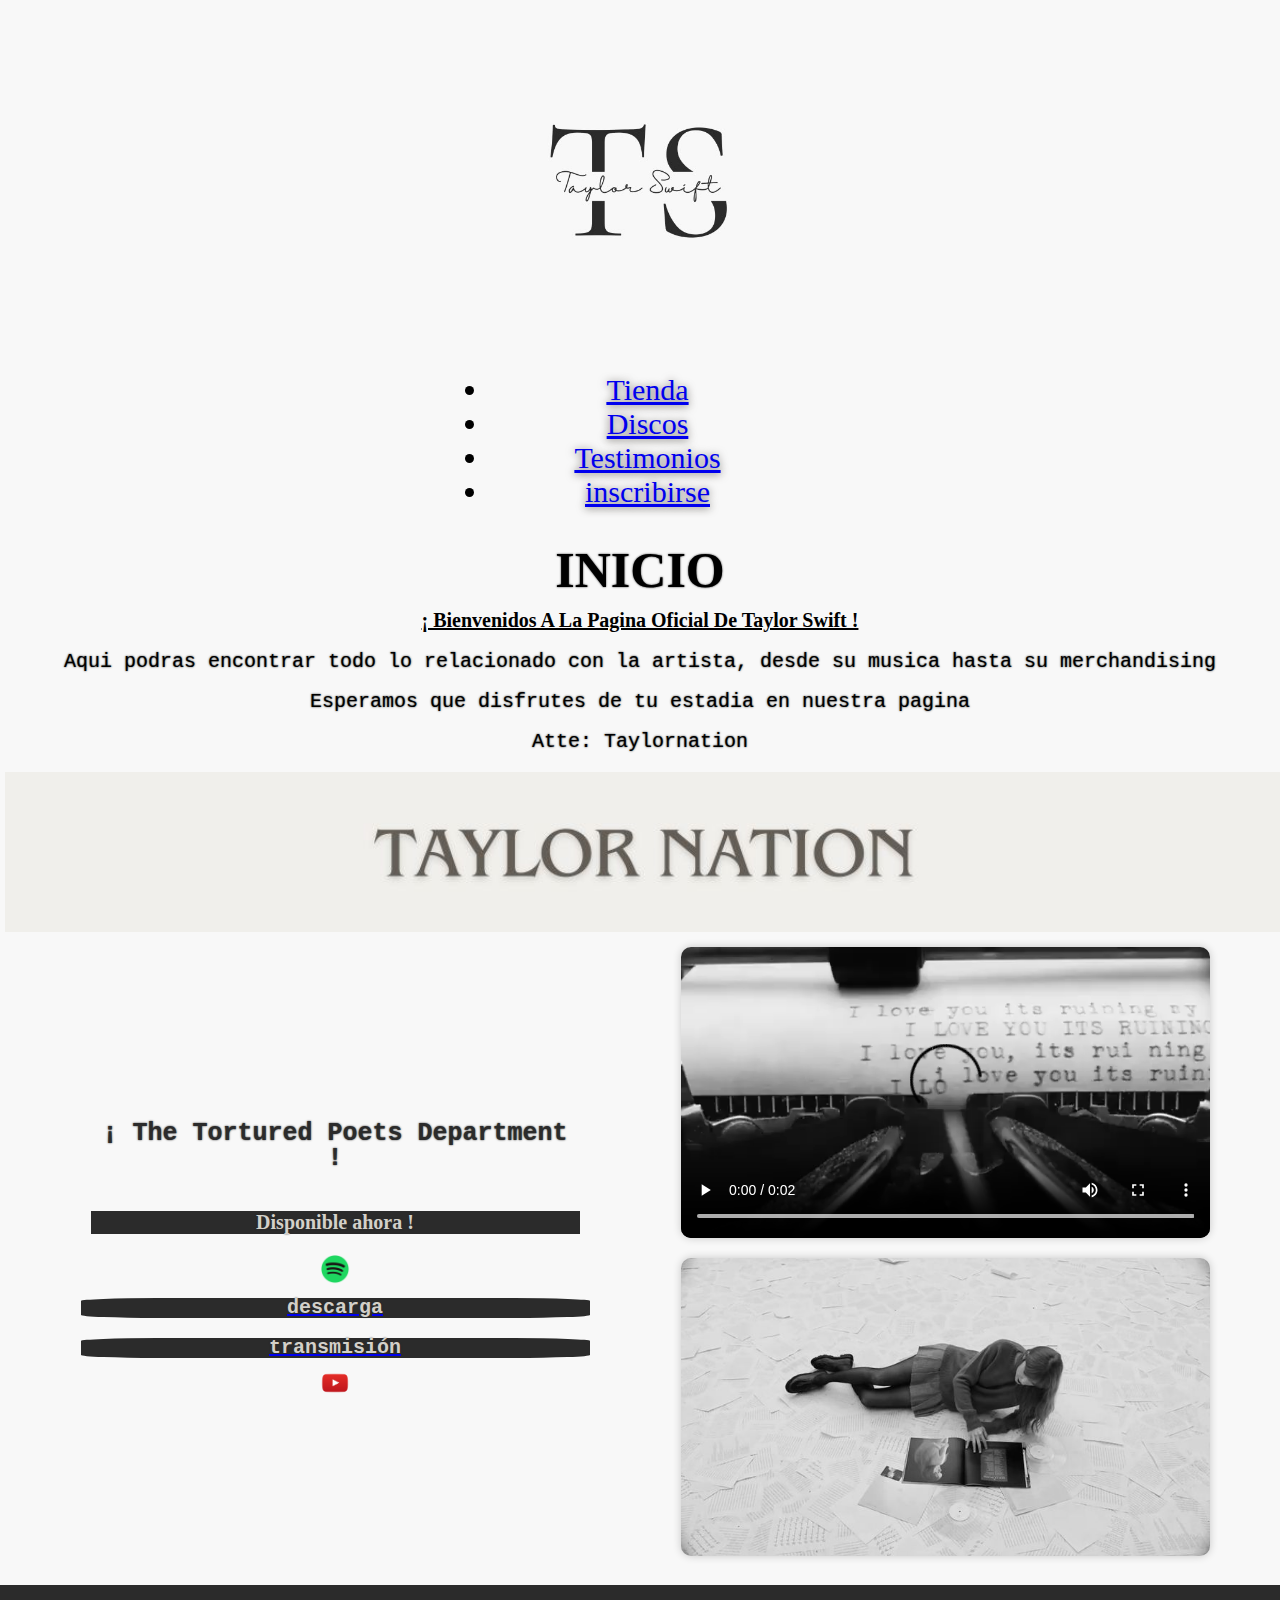
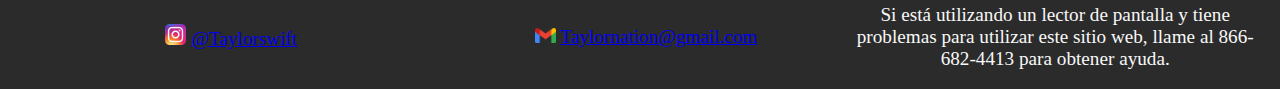
<file: index.html>
<!DOCTYPE html>
<html lang="en">

<head>
    <meta charset="UTF-8">
    <meta name="viewport" content="width=device-width, initial-scale=1.0">
    <title>inicio.TaylorSwift</title>
    <!-- bootstrap -->
    <link href="https://cdn.jsdelivr.net/npm/bootstrap@5.3.4/dist/css/bootstrap.min.css" rel="stylesheet"
        integrity="sha384-DQvkBjpPgn7RC31MCQoOeC9TI2kdqa4+BSgNMNj8v77fdC77Kj5zpWFTJaaAoMbC" crossorigin="anonymous">

    <!-- font -->
    <link rel="preconnect" href="https://fonts.googleapis.com">
    <link rel="preconnect" href="https://fonts.gstatic.com" crossorigin>
    <link
        href="https://fonts.googleapis.com/css2?family=Cormorant+Garamond:ital,wght@0,300;0,400;0,500;0,600;0,700;1,300;1,400;1,500;1,600;1,700&display=swap"
        rel="stylesheet">

    <!--  CSS -->
    <link rel="stylesheet" href="css/style.css">

</head>

<body>

    <!-- parte superior  -->
    <header>

        <!-- navegador  -->
        <nav class="navbar navbar-expand-lg mi-navbar  ">
            <div class="container-fluid">
                <div class="logo">
                    <!-- logo de la pagina  -->
                    <a class="navbar-brand " href="#"><img src="img/descarga (3).jpeg" alt="logo Taylor Swift">
                    </a>
                </div>

                <!-- opciones de menu -->

                <button class="navbar-toggler" type="button" data-bs-toggle="collapse" data-bs-target="#navbarNav"
                    aria-controls="navbarNav" aria-expanded="false" aria-label="Toggle navigation">
                    <span class="navbar-toggler-icon"></span>
                </button>

                <div class="collapse navbar-collapse justify-content-end" id="navbarNav">
                    <ul class="navbar-nav">

                        <li class="nav-item">
                            <a class="nav-link" href="pages/shop.html"> Tienda </a>
                        </li>
                        <li class="nav-item">
                            <a class="nav-link" href="pages/discos.html"> Discos </a>
                        </li>
                        <li class="nav-item">
                            <a class="nav-link " href="pages/testimonios.html"> Testimonios</a>
                        </li>
                        <li class="nav-item">
                            <a class="nav-link " href="pages/signup.html"> inscribirse </a>
                        </li>
                    </ul>
                </div>

            </div>
        </nav>

    </header>

    <!-- contenido principal   -->

    <main class="main1">
        <!-- bienvenida  -->
        <div class="contenido-principal">

            <h1> Inicio </h1>
            <h2> ¡ Bienvenidos a la pagina oficial de Taylor Swift ! </h2>
            <p> Aqui podras encontrar todo lo relacionado con la artista, desde su musica hasta su merchandising </p>
            <p> Esperamos que disfrutes de tu estadia en nuestra pagina </p>
            <p> Atte: Taylornation </p>
            <img src="IMG/taylor-nation.jpg" alt="banner de Taylor Swift" id="banner">
        </div>

        <!-- promocion del album -->
        <div class="promo">
            <div class="mitad promocion">
                <p> ¡ The Tortured Poets Department ! </p>
                <h3> Disponible ahora !</h3>

                <!-- enlaces  -->

                <a href="https://open.spotify.com/intl-es/album/5H7ixXZfsNMGbIE5OBSpcb?si=Fm4pO9zGQZGe5qveNrsaUQ">
                    <img src="IMG/pngwing.com.png" alt="logo de spotify">
                    <p> descarga </p>
                </a>
                <a
                    href="https://youtube.com/playlist?list=OLAK5uy_lFbfW_UOra8dYRTa69lxR3fxYjogNtiQw&si=t-XK8dMujQSEBmuv">
                    <p> transmisión </p> <img src="IMG/youtube-logo-png-46031.png" alt="logo de youtube">
                </a>



            </div>

            <!-- imagen y video laterales a promocion del album -->
            <div class="mitad portadas">
                <video
                    src="VID/Taylor Swift - Fortnight (Official Teaster) Ft. Post Malone - The Tortured Poets Department (360p, h264).mp4"
                    controls> Avance del nuevo video musical de la canción "Fortnight" de Taylor Swift junto a Post
                    Malone
                </video>
                <img src="IMG/descarga (2).jpeg"
                    alt="Taylor Swift abriendo su nuevo álbum - The Tortured Poets Department ">

            </div>
        </div>
    </main>

    <!-- footer  -->
    <footer>
        <p><img src="IMG/Instagram_icon.png"" alt=" logo a color de instagram"> <a
                href="https://www.instagram.com/taylorswift/" target="_blank"> @Taylorswift </a> </p>
        <p> <img src="IMG/Gmail_icon_(2020).svg.png" alt="logo a color de gmail"> <a href="https://mail.google.com"
                target="_blank">Taylornation@gmail.com</a></p>
        <p> Si está utilizando un lector de pantalla y tiene problemas para utilizar este sitio web, llame al
            866-682-4413 para obtener ayuda. </p>
    </footer>

    <!-- link de bootstrap -->
    <script src="https://cdn.jsdelivr.net/npm/bootstrap@5.3.4/dist/js/bootstrap.bundle.min.js"
        integrity="sha384-YUe2LzesAfftltw+PEaao2tjU/QATaW/rOitAq67e0CT0Zi2VVRL0oC4+gAaeBKu"
        crossorigin="anonymous"></script>
</body>

</html>
</file>
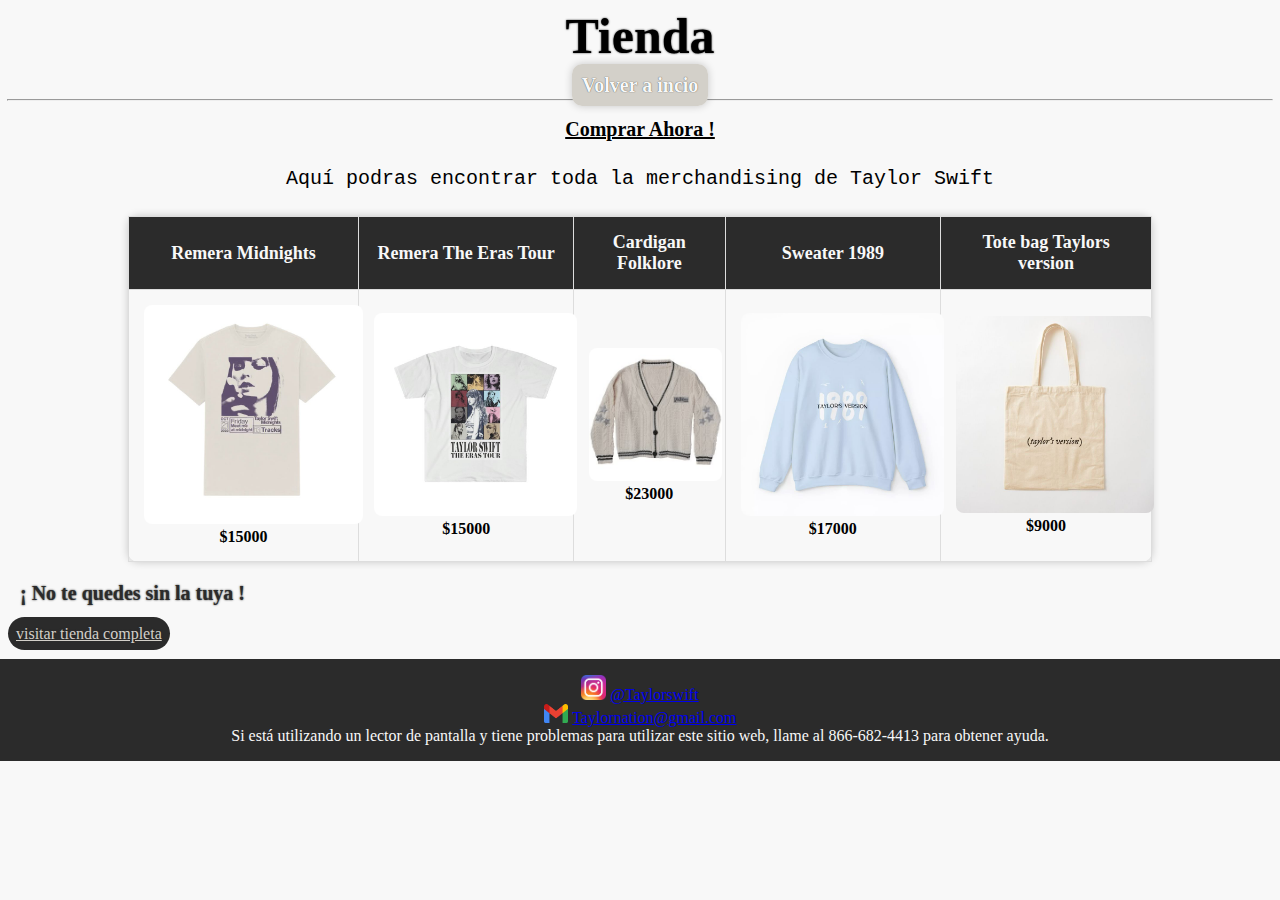
<file: shop.html>
<!DOCTYPE html>
<html lang="en">
<head>
    <meta charset="UTF-8">
    <meta name="viewport" content="width=device-width, initial-scale=1.0">
    <title>Tienda.TaylorSwift</title>
    <link rel="stylesheet" href="style.css">
</head>
<body>
    <!-- parte superior  -->
    <header> 
        <h1> Tienda </h1>
        <nav class="menu">
            <a href="index.html"> Volver a incio </a>
        </nav>
        <hr>
 </header>
    <!-- contenido principal -->
    <main>  <h2> Comprar ahora !</h2>
     <p> Aquí podras encontrar toda la merchandising de Taylor Swift</p>
    </main>
    <table>
        <!-- fila de titulos -->
       <tr>
         <th> Remera Midnights </th>
         <th> Remera The Eras Tour </th>
         <th> Cardigan Folklore</th>
         <th> Sweater 1989 </th>
         <th> Tote bag Taylors version</th>
       </tr>
      <tr>
         <!-- fila de imagenes y precios -->
         <td><img src="img/remera-taylor.jpeg" alt="Remera con un diseño del álbum Midnights con un gráfico principal muestra elementos  relacionados con el mismo, como estrellas, la portada, relojes o frases destacadas."> $15000</td>
         <td> <img src="IMG/82bc9f0d-f4ba-4ef5-bde0-5c5abf42d922.jpeg" alt="Remera blanca con diseño gráfico que muestra diferentes fotos de Taylor Swift representando sus distintas eras musicales, con la frase "TAYLOR SWIFT THE ERAS TOUR" en la parte inferior."> $15000</td>
         <td> <img src="IMG/descarga (1).jpeg" alt="Suéter tejido de lana color crema con botones, detalles de líneas negras en los bordes y estrellas grises en las mangas, con la palabra "folklore" bordada en el pecho izquierdo."> $23000 </td>
         <td> <img src="IMG/sweter-taylor.jpeg" alt="Suéter celeste de Taylor Swift con la inscripción 1989 al frente"> $17000 </td>
         <td><img src="IMG/1d0838ca-2596-44d6-b924-3a1343424fc5.jpg" alt="Bolsa de tela color beige con asas, que tiene impresa la frase taylor's version en el centro." > 
            $9000 </td>
        </tr> 
    </table>
    <!-- link a tienda  -->
    <div>
        <h3> ¡ No te quedes sin la tuya !</h3>
        <p> <a href="https://store.taylorswift.com/?utm_source=Original&utm_campaign=TaylorSwift20190423&utm_medium=direct&utm_referrer=https%3A%2F%2Fwww.taylorswift.com%2F&utm_board=taylor-swift-6767&utm_country=US&utm_linkurl=TaylorSwift.lnk.to%2FStore&lf=0e31e9bbc3ae92431165a263e76a2741" target="_blank" id="tienda"> visitar tienda completa </a> </p>
        
    </div>
    <!-- footer  -->
    <footer>
        <p><img src="IMG/Instagram_icon.png"" alt="logo a color de instagram"> <a href="https://www.instagram.com/taylorswift/" target="_blank"> @Taylorswift </a> </p>
        <p> <img src="IMG/Gmail_icon_(2020).svg.png" alt="logo a color de gmail"> <a href="https://mail.google.com" target="_blank">Taylornation@gmail.com</a></p>
        <p> Si está utilizando un lector de pantalla y tiene problemas para utilizar este sitio web, llame al 866-682-4413 para obtener ayuda. </p>
    </footer>
</body>
</html>
</file>
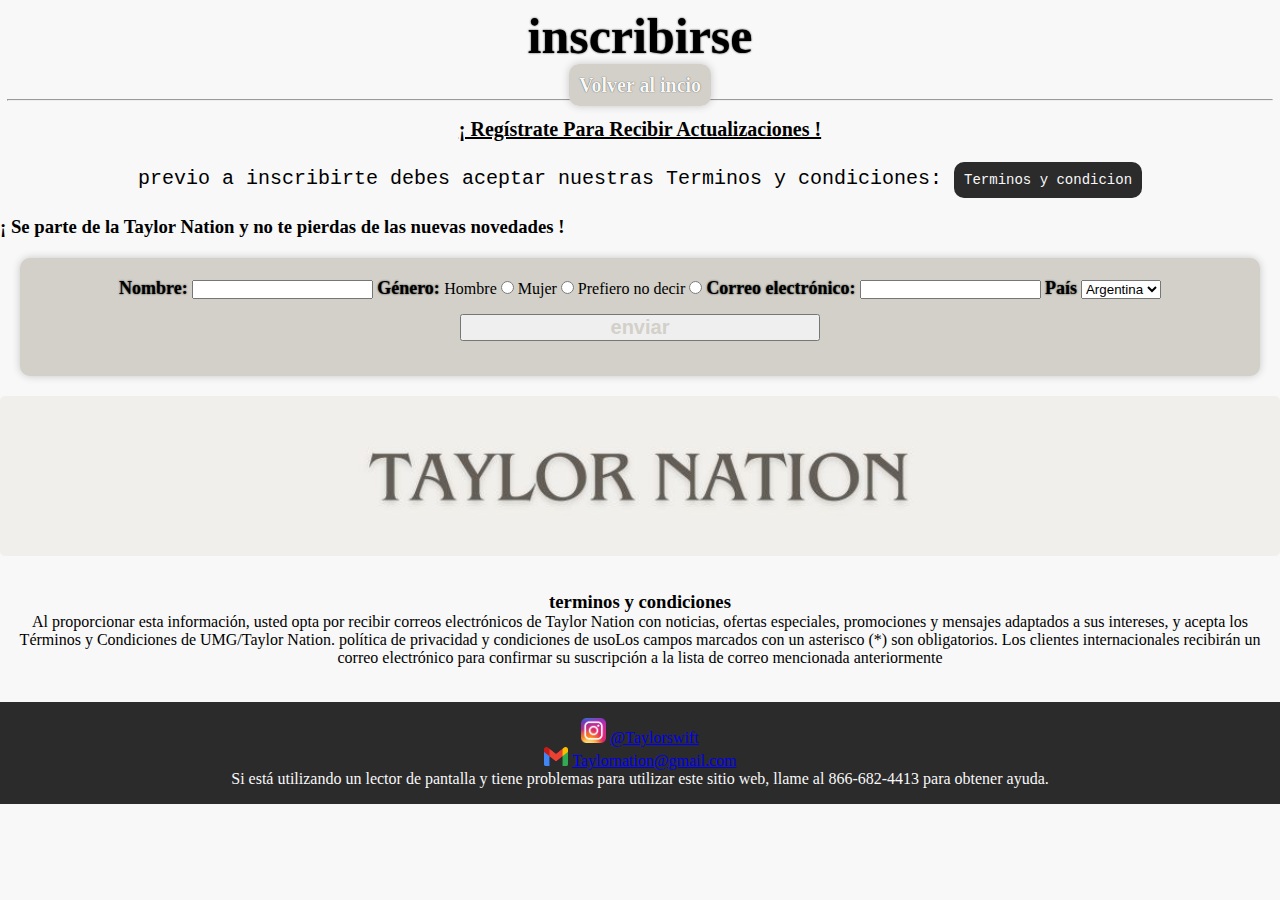
<file: signup.html>
<!DOCTYPE html>
<html lang="en">
<head>
    <meta charset="UTF-8">
    <meta name="viewport" content="width=device-width, initial-scale=1.0">
    <title> inscripcion.TaylorSwift </title>
   <link rel="stylesheet" href="style.css">
</head>
<body>
   <!-- parter superior  -->
   <header> 
      <h1> inscribirse </h1>
     <nav class="menu">
       <a href="index.html"> Volver al incio </a>
     </nav>
     <hr>
 </header>
  <!-- contenido principal -->
 <main>  
    <h2> ¡ Regístrate para recibir actualizaciones ! </h2>
    <p> previo a inscribirte debes aceptar nuestras Terminos y condiciones:
      <a href="#bases"> Terminos y condicion </a> </p>
 </main> 
 <!-- formulario -->
 <section id="inscripcion">
       <h3> ¡ Se parte de la Taylor Nation y no te pierdas de las nuevas novedades !</h3> 
       <form action="7submit"method="post">
          <!-- nombre  -->
          <label for="nombre" class="label"> Nombre: </label>
          <input type="text" name="nombre" id="nombre" required>
          <!-- genero -->
          <label for="genero" class="label"> Género: </label>
          <label for=""> Hombre</label>
          <input type="radio" name="" id="">
          <label for="">Mujer</label>
          <input type="radio" name="" id="">
          <label for="">Prefiero no decir</label>
          <input type="radio" name="" id="">
          <!-- correo -->
          <label for="correo" class="label"> Correo electrónico: </label>
          <input type="email" name="correo" id="correo" required>
          <!-- pais -->
         <label for="pais" class="label">País</label>
         <select name="" id="" id="pais">
         <option value="">Argentina</option>
         <option value="">Brasil</option> 
         <option value="">Chile</option>
         <option value="">Colombia</option>
         <option value="">Ecuador</option>
         <option value="">México</option>
         <option value=""> Peru </option>
       </select>
       <!-- enviar -->
       <input type="submit" value="enviar" id ="enviar">
      </form>
     <img src="IMG/taylor-nation.jpg" alt="banner de Taylor Swift" id="banner">
   </section>
   <!-- bases y condiciones -->
   <section id="bases">
     <h3> terminos y condiciones </h3>
     <p> Al proporcionar esta información, usted opta por recibir correos electrónicos de Taylor Nation con noticias, ofertas especiales, promociones y mensajes adaptados a sus intereses, y acepta los Términos y Condiciones de UMG/Taylor Nation. política de privacidad y condiciones de usoLos campos marcados con un asterisco (*) son obligatorios. Los clientes internacionales recibirán un correo electrónico para confirmar su suscripción a la lista de correo mencionada anteriormente</p>
    </section>
    <!-- footer -->
   <footer>
     <p><img src="IMG/Instagram_icon.png"" alt="logo a color de instagram"> <a href="https://www.instagram.com/taylorswift/" target="_blank"> @Taylorswift </a> </p>
     <p> <img src="IMG/Gmail_icon_(2020).svg.png" alt="logo a color de gmail"> <a href="https://mail.google.com" target="_blank">Taylornation@gmail.com</a></p>
     <p> Si está utilizando un lector de pantalla y tiene problemas para utilizar este sitio web, llame al 866-682-4413 para obtener ayuda. </p>
   </footer>
</body>
</html>
</file>
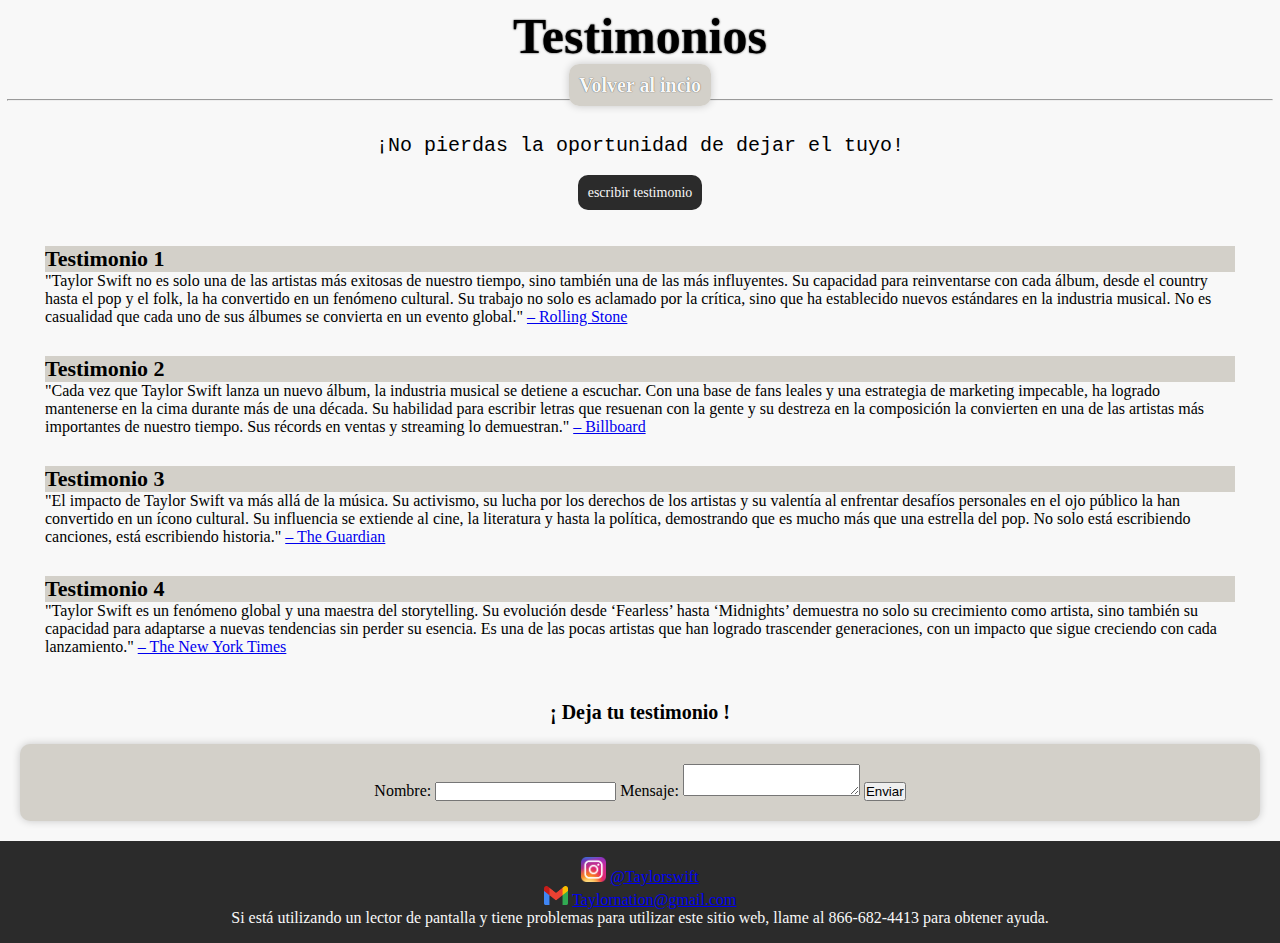
<file: testimonios.html>
<!DOCTYPE html>
<html lang="en">
<head>
    <meta charset="UTF-8">
    <meta name="viewport" content="width=device-width, initial-scale=1.0">
    <title> Testimonios.TaylorSwift</title>
    <link rel="stylesheet" href="style.css">
   </head>
<body>
   <!-- parte superior  -->
    <header> 
        <h1>  Testimonios  </h1>
        <nav class="menu">
            <a href="index.html"> Volver al incio </a>
        </nav>
        <hr>
     </header>
     <!-- contenido prinicpal  -->
     <main>  
        <p> ¡No pierdas la oportunidad de dejar el tuyo!</p>
        <a href="#mensajes"> escribir testimonio </a>
    </main>
    <!-- testimonios  -->
    <section class="testimonios">
         <article>
            <h3> Testimonio 1 </h3>
            <p> "Taylor Swift no es solo una de las artistas más exitosas de nuestro tiempo, sino también una de las más influyentes. Su capacidad para reinventarse con cada álbum, desde el country hasta el pop y el folk, la ha convertido en un fenómeno cultural. Su trabajo no solo es aclamado por la crítica, sino que ha establecido nuevos estándares en la industria musical. No es casualidad que cada uno de sus álbumes se convierta en un evento global." <a href="https://es.rollingstone.com/taylor-swift-la-chica-del-siglo-xxi-que-le-canta-le-habla-y-le-susurra-a-una-nueva-generacion-pop/">– Rolling Stone</a></p>
         </article>
         <article>
            <h3> Testimonio 2 </h3>
            <p> "Cada vez que Taylor Swift lanza un nuevo álbum, la industria musical se detiene a escuchar. Con una base de fans leales y una estrategia de marketing impecable, ha logrado mantenerse en la cima durante más de una década. Su habilidad para escribir letras que resuenan con la gente y su destreza en la composición la convierten en una de las artistas más importantes de nuestro tiempo. Sus récords en ventas y streaming lo demuestran." <a href="https://www.billboard.com/artist/taylor-swift/">– Billboard</a></p>
         </article>
         <article>
            <h3> Testimonio 3 </h3>
            <p> "El impacto de Taylor Swift va más allá de la música. Su activismo, su lucha por los derechos de los artistas y su valentía al enfrentar desafíos personales en el ojo público la han convertido en un ícono cultural. Su influencia se extiende al cine, la literatura y hasta la política, demostrando que es mucho más que una estrella del pop. No solo está escribiendo canciones, está escribiendo historia." <a href="https://www.theguardian.com/music/taylor-swift">– The Guardian </a></p>
         </article>
         <article>
            <h3> Testimonio 4 </h3>
            <p> "Taylor Swift es un fenómeno global y una maestra del storytelling. Su evolución desde ‘Fearless’ hasta ‘Midnights’ demuestra no solo su crecimiento como artista, sino también su capacidad para adaptarse a nuevas tendencias sin perder su esencia. Es una de las pocas artistas que han logrado trascender generaciones, con un impacto que sigue creciendo con cada lanzamiento." <a href="https://www.nytimes.com/search?query=Taylor+Swift">– The New York Times </a></p>
         </article>  
    </section>

    <!-- espacio para que el usuario pueda dejar uno -->
     <section>
        <h4 id="mensajes"> ¡ Deja tu testimonio !</h4>
        <form action="mailenms0512@gmail.com" method="post">
            <label for="nombre"> Nombre: </label>
            <input type="text" name="nombre" id="nombre" required>
            <label for="mensaje"> Mensaje: </label>
            <textarea name="mensaje" id="mensaje" required></textarea>
            <input type="submit" value="Enviar">
     </section>
     <!-- footer  -->
     <footer>
       <p><img src="IMG/Instagram_icon.png"" alt="logo a color de instagram"> <a href="https://www.instagram.com/taylorswift/" target="_blank"> @Taylorswift </a> </p>
       <p> <img src="IMG/Gmail_icon_(2020).svg.png" alt="logo a color de gmail"> <a href="https://mail.google.com" target="_blank">Taylornation@gmail.com</a></p>
       <p> Si está utilizando un lector de pantalla y tiene problemas para utilizar este sitio web, llame al 866-682-4413 para obtener ayuda. </p>
    </footer> 
</body>
</html>
</file>
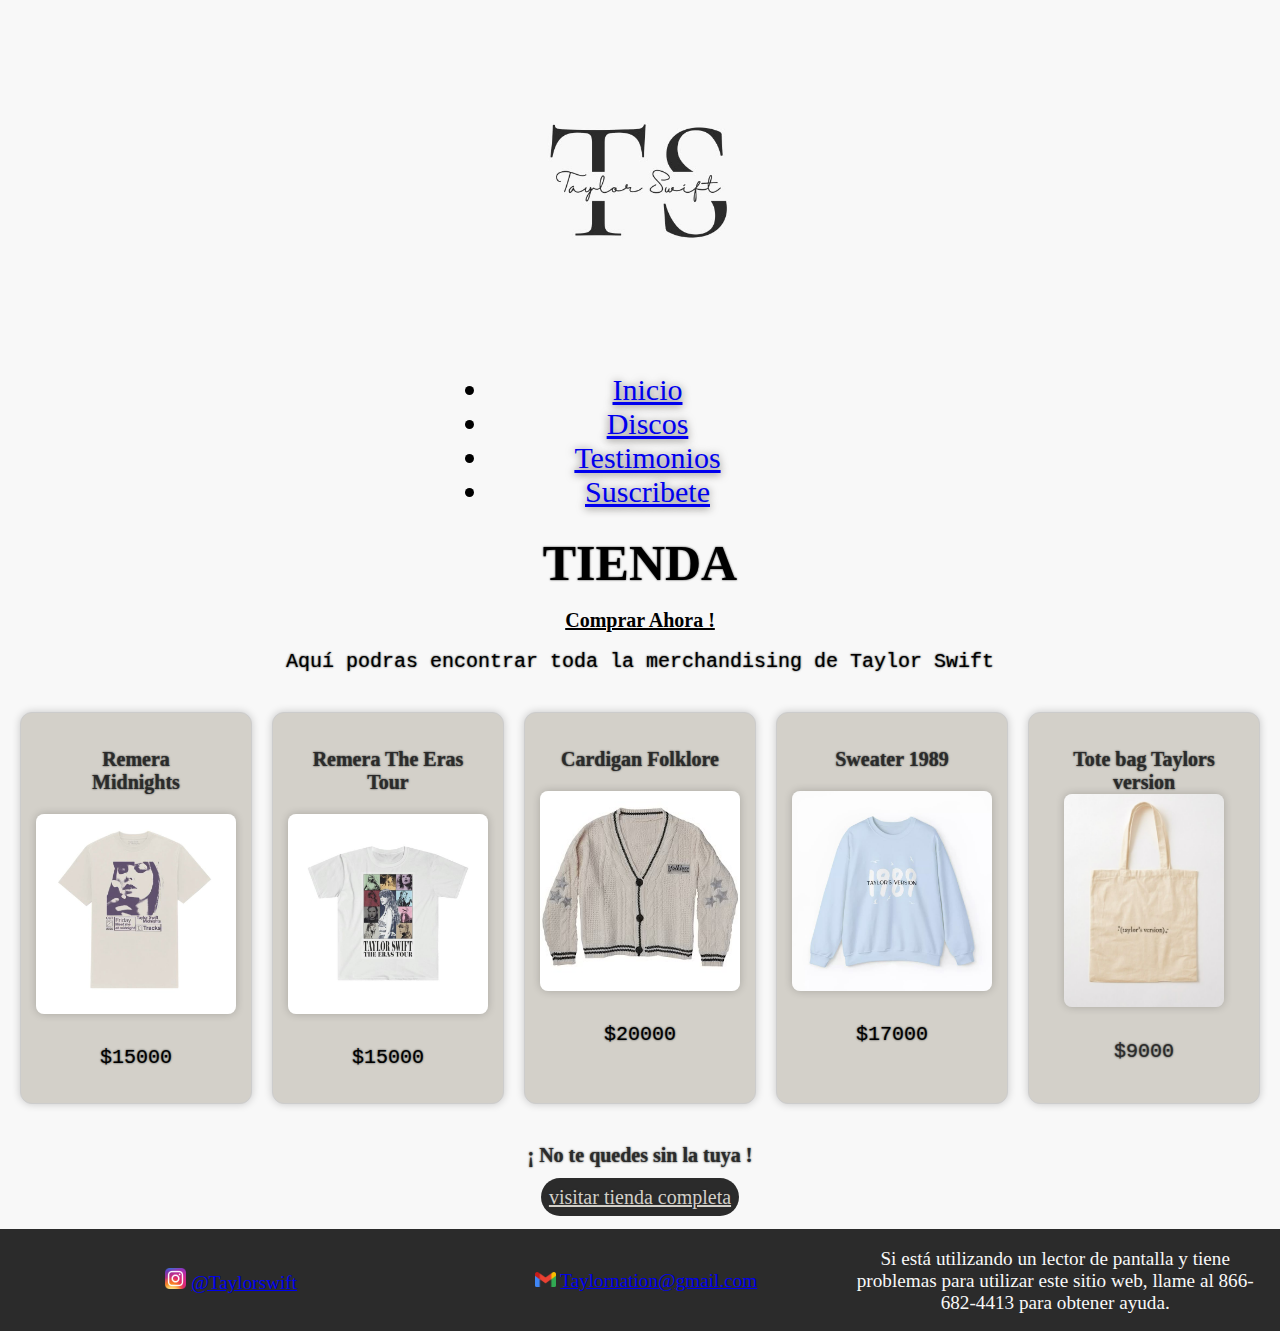
<file: pages/shop.html>
<!DOCTYPE html>
<html lang="en">

<head>
    <meta charset="UTF-8">
    <meta name="viewport" content="width=device-width, initial-scale=1.0">
    <title>Tienda.TaylorSwift</title>
    <!-- bootstrap -->
    <link href="https://cdn.jsdelivr.net/npm/bootstrap@5.3.4/dist/css/bootstrap.min.css" rel="stylesheet"
        integrity="sha384-DQvkBjpPgn7RC31MCQoOeC9TI2kdqa4+BSgNMNj8v77fdC77Kj5zpWFTJaaAoMbC" crossorigin="anonymous">

    <!-- font -->
    <link rel="preconnect" href="https://fonts.googleapis.com">
    <link rel="preconnect" href="https://fonts.gstatic.com" crossorigin>
    <link
        href="https://fonts.googleapis.com/css2?family=Cormorant+Garamond:ital,wght@0,300;0,400;0,500;0,600;0,700;1,300;1,400;1,500;1,600;1,700&display=swap"
        rel="stylesheet">
    <!-- css -->
    <link rel="stylesheet" href="../css/style.css">
</head>

<body>

    <!-- parte superior  -->
    <header>
        <!-- navegador  -->
        <nav class="navbar navbar-expand-lg mi-navbar">
            <div class="container-fluid">
                <div class="logo">
                    <!-- logo de la pagina  -->
                    <a class="navbar-brand " href="#"><img src="../img/descarga (3).jpeg" alt="logo Taylor Swift">
                    </a>
                </div>

                <!-- opciones de menu -->

                <button class="navbar-toggler" type="button" data-bs-toggle="collapse" data-bs-target="#navbarNav"
                    aria-controls="navbarNav" aria-expanded="false" aria-label="Toggle navigation">
                    <span class="navbar-toggler-icon"></span>
                </button>

                <div class="collapse navbar-collapse justify-content-end" id="navbarNav">
                    <ul class="navbar-nav">

                        <li class="nav-item">
                            <a class="nav-link" href="../index.html"> Inicio </a>
                        </li>
                        <li class="nav-item">
                            <a class="nav-link" href="./discos.html"> Discos </a>
                        </li>
                        <li class="nav-item">
                            <a class="nav-link " href="./testimonios.html"> Testimonios</a>
                        </li>
                        <li class="nav-item">
                            <a class="nav-link " href="./signup.html"> Suscribete </a>
                        </li>

                    </ul>
                </div>

            </div>
        </nav>
        <h1> Tienda </h1>


    </header>
    <!-- contenido principal -->
    <main>
        <h2> Comprar ahora !</h2>
        <p> Aquí podras encontrar toda la merchandising de Taylor Swift</p>

        <div class="container">
            <!-- fila de titulos -->
            <div class="item">
                <h3> Remera Midnights </h3>
                <img src="../img/remera-taylor.jpeg"
                    alt="Remera con un diseño del álbum Midnights con un gráfico principal muestra elementos  relacionados con el mismo, como estrellas, la portada, relojes o frases destacadas.">
                <p> $15000 </p>
            </div>
            <div class="item">
                <h3> Remera The Eras Tour </h3>
                <img src="../img/82bc9f0d-f4ba-4ef5-bde0-5c5abf42d922.jpeg"
                    alt="Remera blanca con diseño gráfico que muestra diferentes fotos de Taylor Swift representando sus distintas eras musicales, con la frase "
                    TAYLOR SWIFT THE ERAS TOUR" en la parte inferior."> 
             <p>$15000</p>
            </div>
            <div class="item
            ">
                <h3> Cardigan Folklore</h3>
                <img src="../img/descarga (1).jpeg"
                    alt="Suéter tejido de lana color crema con botones, detalles de líneas negras en los bordes y estrellas grises en las mangas, con la palabra "
                    folklore" bordada en el pecho izquierdo."> 
                    <p> $20000 </p>
            </div>
            <div class="item">
                <h3> Sweater 1989 </h3>
                <img src="../img/sweter-taylor.jpeg"
                    alt="Suéter celeste de Taylor Swift con la inscripción 1989 al frente"> 
                    <p> $17000 </p>
            </div>
            <div class="item">
                <h3> Tote bag Taylors version</hr>
                    <img src="../img/tote-bag-ts.jpeg"
                        alt="Bolsa de tela color beige con asas, que tiene impresa la frase taylor's version en el centro.">
                    <p> $9000 </p>
            </div> 
        </div>
            <!-- link a tienda  -->
            <div>
                <h3> ¡ No te quedes sin la tuya !</h3>
                <p> <a href="https://store.taylorswift.com/?utm_source=Original&utm_campaign=TaylorSwift20190423&utm_medium=direct&utm_referrer=https%3A%2F%2Fwww.taylorswift.com%2F&utm_board=taylor-swift-6767&utm_country=US&utm_linkurl=TaylorSwift.lnk.to%2FStore&lf=0e31e9bbc3ae92431165a263e76a2741"
                        target="_blank" id="tienda"> visitar tienda completa </a> </p>

            </div>
    </main>
    <!-- footer  -->
    <footer>
        <p><img src="../img/Instagram_icon.png"" alt=" logo a color de instagram"> <a
                href="https://www.instagram.com/taylorswift/" target="_blank"> @Taylorswift </a> </p>
        <p> <img src="../img/Gmail_icon_(2020).svg.png" alt="logo a color de gmail"> <a href="https://mail.google.com"
                target="_blank">Taylornation@gmail.com</a></p>
        <p> Si está utilizando un lector de pantalla y tiene problemas para utilizar este sitio web, llame al
            866-682-4413 para obtener ayuda. </p>
    </footer>
    <!-- link de bootstrap -->
    <script src="https://cdn.jsdelivr.net/npm/bootstrap@5.3.4/dist/js/bootstrap.bundle.min.js"
        integrity="sha384-YUe2LzesAfftltw+PEaao2tjU/QATaW/rOitAq67e0CT0Zi2VVRL0oC4+gAaeBKu"
        crossorigin="anonymous"></script>

</body>

</html>
</file>
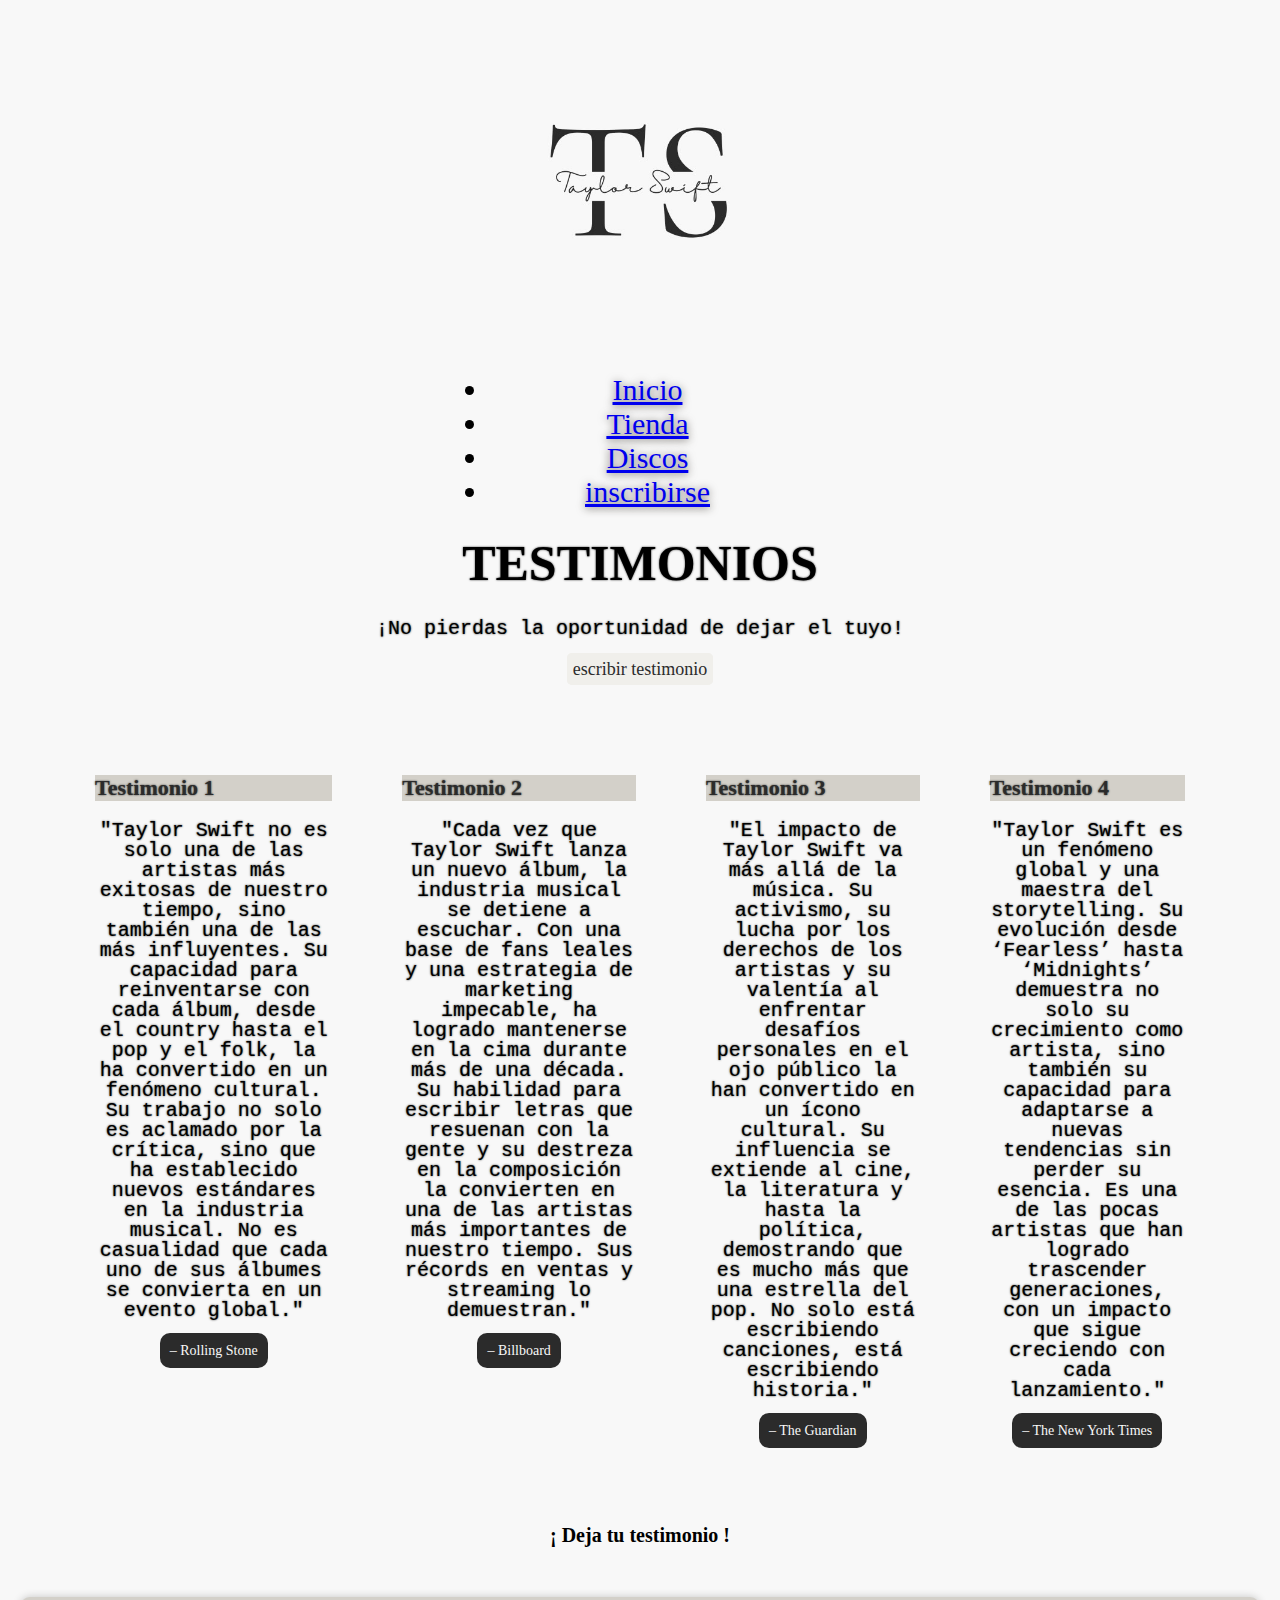
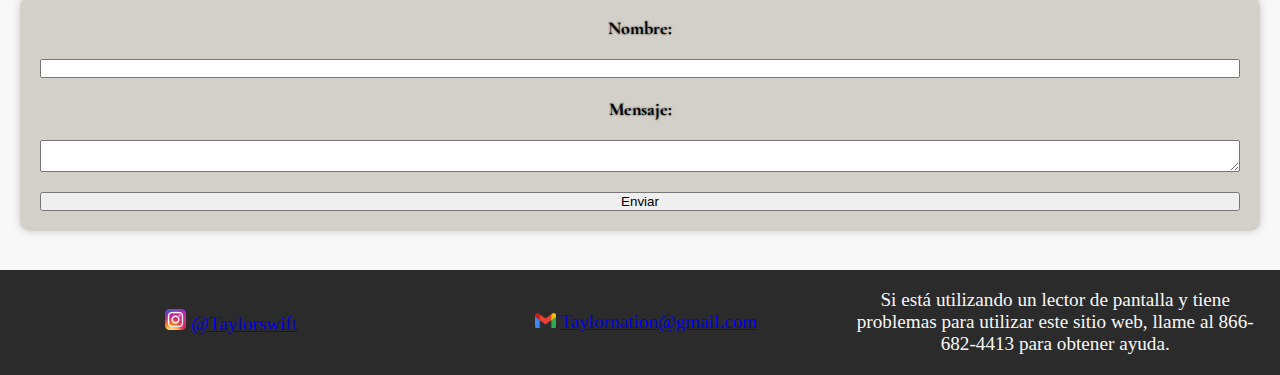
<file: pages/testimonios.html>
<!DOCTYPE html>
<html lang="en">

<head>
   <meta charset="UTF-8">
   <meta name="viewport" content="width=device-width, initial-scale=1.0">
   <title> Testimonios.TaylorSwift</title>

   <!-- bootstrap -->
   <link href="https://cdn.jsdelivr.net/npm/bootstrap@5.3.4/dist/css/bootstrap.min.css" rel="stylesheet"
      integrity="sha384-DQvkBjpPgn7RC31MCQoOeC9TI2kdqa4+BSgNMNj8v77fdC77Kj5zpWFTJaaAoMbC" crossorigin="anonymous">

   <!-- font -->
   <link rel="preconnect" href="https://fonts.googleapis.com">
   <link rel="preconnect" href="https://fonts.gstatic.com" crossorigin>
   <link
      href="https://fonts.googleapis.com/css2?family=Cormorant+Garamond:ital,wght@0,300;0,400;0,500;0,600;0,700;1,300;1,400;1,500;1,600;1,700&display=swap"
      rel="stylesheet">

   <!-- css -->
   <link rel="stylesheet" href="../css/style.css">

</head>

<body>
   <!-- parte superior  -->

   <header>

      <!-- navegador  -->
      <nav class="navbar navbar-expand-lg mi-navbar ">
         <div class="container-fluid">

            <!-- logo de la pagina  -->
            <div class="logo">
               <a class="navbar-brand " href="#"><img src="../img/descarga (3).jpeg" alt="logo Taylor Swift">
               </a>
            </div>

            <!-- opciones de menu -->

            <button class="navbar-toggler" type="button" data-bs-toggle="collapse" data-bs-target="#navbarNav"
               aria-controls="navbarNav" aria-expanded="false" aria-label="Toggle navigation">
               <span class="navbar-toggler-icon"></span>
            </button>

            <div class="collapse navbar-collapse justify-content-end" id="navbarNav">
               <ul class="navbar-nav">
                  <li class="nav-item">
                     <a class="nav-link " href="../index.html"> Inicio </a>
                  </li>
                  <li class="nav-item">
                     <a class="nav-link" href="./shop.html"> Tienda </a>
                  </li>
                  <li class="nav-item">
                     <a class="nav-link" href="./discos.html"> Discos </a>
                  </li>
                  <li class="nav-item">
                     <a class="nav-link " href="./signup.html"> inscribirse </a>
                  </li>
               </ul>
            </div>

         </div>
      </nav>
      <h1> Testimonios </h1>

   </header>
   <main>
      <!-- contenido prinicpal  -->

      <p> ¡No pierdas la oportunidad de dejar el tuyo!</p>
      <a href="#mensajes" id="ir-a-mensajes"> escribir testimonio </a>

      <!-- testimonios  -->
      <div class="testimonios">
         <article>
            <h3> Testimonio 1 </h3>
            <p> "Taylor Swift no es solo una de las artistas más exitosas de nuestro tiempo, sino también una de las más
               influyentes. Su capacidad para reinventarse con cada álbum, desde el country hasta el pop y el folk, la
               ha
               convertido en un fenómeno cultural. Su trabajo no solo es aclamado por la crítica, sino que ha
               establecido
               nuevos estándares en la industria musical. No es casualidad que cada uno de sus álbumes se convierta en
               un
               evento global." </p>
            <a href="https://es.rollingstone.com/taylor-swift-la-chica-del-siglo-xxi-que-le-canta-le-habla-y-le-susurra-a-una-nueva-generacion-pop/">–
               Rolling Stone</a>
         </article>
         <article>
            <h3> Testimonio 2 </h3>
            <p> "Cada vez que Taylor Swift lanza un nuevo álbum, la industria musical se detiene a escuchar. Con una
               base
               de fans leales y una estrategia de marketing impecable, ha logrado mantenerse en la cima durante más de
               una
               década. Su habilidad para escribir letras que resuenan con la gente y su destreza en la composición la
               convierten en una de las artistas más importantes de nuestro tiempo. Sus récords en ventas y streaming lo
               demuestran." </p>
            <a href="https://www.billboard.com/artist/taylor-swift/">– Billboard</a>
         </article>
         <article>
            <h3> Testimonio 3 </h3>
            <p> "El impacto de Taylor Swift va más allá de la música. Su activismo, su lucha por los derechos de los
               artistas y su valentía al enfrentar desafíos personales en el ojo público la han convertido en un ícono
               cultural. Su influencia se extiende al cine, la literatura y hasta la política, demostrando que es mucho
               más
               que una estrella del pop. No solo está escribiendo canciones, está escribiendo historia." </p>
            <a href="https://www.theguardian.com/music/taylor-swift">– The Guardian </a>
         </article>
         <article>
            <h3> Testimonio 4 </h3>
            <p> "Taylor Swift es un fenómeno global y una maestra del storytelling. Su evolución desde ‘Fearless’ hasta
               ‘Midnights’ demuestra no solo su crecimiento como artista, sino también su capacidad para adaptarse a
               nuevas
               tendencias sin perder su esencia. Es una de las pocas artistas que han logrado trascender generaciones,
               con
               un impacto que sigue creciendo con cada lanzamiento." </p>
            <a href="https://www.nytimes.com/search?query=Taylor+Swift">– The New York Times </a>
         </article>
      </div>

      <!-- espacio para que el usuario pueda dejar uno -->
      <div id="mensajes" >
         <h4 > ¡ Deja tu testimonio !</h4>
         <form action="mailenms0512@gmail.com" method="post">
            <label for="nombre" class="label"> Nombre: </label>
            <input type="text" name="nombre" id="nombre" required>
            <label for="mensaje" class="label"> Mensaje: </label>
            <textarea name="mensaje" id="mensaje" required></textarea>
            <input type="submit" value="Enviar">
         </form>
      </div>
   </main>

   <!-- footer  -->
   <footer>
      <p><img src="../img/Instagram_icon.png"" alt=" logo a color de instagram"> <a
            href="https://www.instagram.com/taylorswift/" target="_blank"> @Taylorswift </a> </p>
      <p> <img src="../img/Gmail_icon_(2020).svg.png" alt="logo a color de gmail"> <a href="https://mail.google.com"
            target="_blank">Taylornation@gmail.com</a></p>
      <p> Si está utilizando un lector de pantalla y tiene problemas para utilizar este sitio web, llame al 866-682-4413
         para obtener ayuda. </p>
   </footer>

   <!-- link de bootstrap -->
   <script src="https://cdn.jsdelivr.net/npm/bootstrap@5.3.4/dist/js/bootstrap.bundle.min.js"
      integrity="sha384-YUe2LzesAfftltw+PEaao2tjU/QATaW/rOitAq67e0CT0Zi2VVRL0oC4+gAaeBKu"
      crossorigin="anonymous"></script>


</body>

</html>
</file>
<file: css/style.css>
/* selector {
propiedad: valor ;
} */
/* reset básico */
* {
  margin: 0;
  padding: 0;
  box-sizing: border-box;
}

/* estilos generales */

body {
  width: 100%;
  background-color: #F8F8F8;
  margin: 0;
  padding: 0;
  font-family: Cambria, Cochin, Georgia, Times, 'Times New Roman', serif;
}

header {
  text-align: center;
  padding: 7px;
  font-size: 30px;

}

h1 {
  text-transform: uppercase;
  text-align: center;
  font-size: 50px;
  font-family: 'Times New Roman', Times, serif;
  margin: 0;
  text-shadow: #2B2B2B 0px 0px 2px;
}

main {
  text-align: center;
}

h4 {
  font-family: 'Times New Roman', Times, serif;
  font-size: 20px;
  text-align: center;
  margin: 10px;
}

/* banner */
#banner {
  width: 100%;
  height: auto;
  display: block;
  margin: 5px;
  padding: 0px;

}

/* navbar*/

.mi-navbar {
  background-color: #f8f8f8;
  display: flex;
  justify-content: center;
  align-items: center;
  padding: 10px 20px;
  margin: 15px;
}

/* logo */
.logo {
  display: flex;
  justify-content: left;
  align-items: center;
}

.logo img {
  height: 200px;
  width: auto;
  object-fit: cover;
  border-radius: 50%;
}

/* nav links */
.nav-link {
  margin-left: 15px;
  font-weight: 500;
  text-shadow: 0px 1px 8px #615C56;
}

.nav-link:hover {
  color: #88744a;
  transform: scale(1.1);
}

.navbar-toggler {
  border: none;
}

.navbar-toggler:focus {
  outline: none;
  box-shadow: 0 0 0 2px #B6954E;
}

/* bienvenida  index */
main h2 {
  font-weight: bolder;
  margin-top: 10px;
  font-size: 20px;
  text-align: center;
  text-transform: capitalize;
  text-decoration: underline;
}

main p {
  padding: 0px;
  text-align: center;
  font-weight: lighter;
  text-shadow: #2B2B2B 0px 0px 2px;
  font-size: 20px;
  font-family: monospace;
  margin: 20px;
  line-height: 1;

}


/* promo del inicio */

.promo {
  display: flex;
  margin: 0 30px auto;
  align-items: center;
}

.mitad {
  display: flex;
  flex-direction: column;
  width: 50%;
  padding: 10px;
  text-align: center;
  margin: 0 auto;

}

.promocion {
  flex-grow: inherit;

}

.promocion a img {
  width: 30px;
  height: 30px;
}

.promocion a {
  display: fixed;
  justify-content: center;
  margin: 0px;
  padding: 0px;
  background-color: transparent;

}

.promocion a:hover {
  transform: scale(1.1);
}

.promocion a p {
  border-radius: 15%;
  margin: 10px;
  font-size: 20px;
  font-weight: bold;
  color: #D3D0C9;
  background-color: #2B2B2B;
}

.promocion p {
  flex-wrap: wrap;
  font-size: 25px;
  font-weight: bolder;
  color: #2B2B2B;
  text-shadow: #2B2B2B 0px 0px 2px;

}

.promocion h3 {
  font-size: 20px;
  font-weight: bold;
  color: #D3D0C9;
  text-shadow: #2B2B2B 0px 0px 2px;
  background-color: #2B2B2B;
}

/* portadas  */

.portadas {
  display: grid;
  gap: 20px;
  width: 100%;
  margin: 0 auto;
  align-items: center;
}

.portadas video {
  width: 100%;
  height: auto;
  border-radius: 10px;
  box-shadow: 0 0px 8px rgba(0, 0, 0, 0.2);
}

.portadas img {
  width: 100%;
  height: auto;
  border-radius: 10px;
  box-shadow: 0 0px 8px rgba(0, 0, 0, 0.2);
}



/*  footer */
footer {
  background-color: #2B2B2B;
  color: #F8F8F8;
  text-align: center;
  font-family: Cambria, Cochin, Georgia, Times, 'Times New Roman', serif;
  padding: 1em;
  margin-top: 1em;
}

footer img {
  width: 2%;
  height: 2%;
}

/* mq desktop para index  y tienda*/
@media (min-width: 1024px) {

  /* index  */
  .promo {
    flex-direction: row;
  }

  .mitad {
    width: 45%;
  }

  .logo img {
    height: 300px;
  }

  footer {
    display: flex;
    justify-content: center;
    align-items: center;
    font-size: larger;
    flex-direction: row
  }

  footer img {
    width: 5%;
    height: 5%;
  }

  /* tienda  */

  .container {
    display: grid;
    grid-template-columns: repeat(auto-fit, minmax(200px, 1fr));
    gap: 30px;
    padding: 30px;
    margin: 0 auto;
    ;
  }

  
}


/*  tienda  */
.container {
  display: grid;
  grid-template-columns: repeat(auto-fit, minmax(200px, 1fr));
  gap: 20px;
  padding: 20px;
}

.item {

  border: 1px solid #ccc;
  border-radius: 12px;
  padding: 15px;
  text-align: center;
  background-color: #D3D0C9;
  box-shadow: 0 0px 8px rgba(0, 0, 0, 0.2);

}

.item img {
  width: 100%;
  height: auto;
  object-fit: cover;
  max-height: 250px;
  border-radius: 8px;
  margin-bottom: 10px;
  box-shadow: 0 0px 8px rgba(0, 0, 0, 0.2);
}

.item:hover {
  transform: scale(1.05);
}

#tienda {
  font-family: 'Times New Roman', Times, serif;
  margin: 8px;
  color: #D3D0C9;
  text-shadow: #2B2B2B 0px 0px 2px;
  background-color: #2B2B2B;
  border-radius: 20px;
  padding: 8px;
}

div h3 {
  font-family: 'Times New Roman', Times, serif;
  font-size: 20px;
  font-weight: bold;
  color: #2B2B2B;
  text-shadow: #2B2B2B 0px 0px 2px;
  margin: 20px;
}

/* discos */


#spotify {
  margin: 20px;
  padding: 20px;
  text-align: center;

}

#spotify img {
  width: 5%;
  height: auto;
}

.laseras {
  display: flex;
  justify-content: space-between;
  align-items: center;
  margin: 0 auto;
  padding: 20px;
  gap: 20px;
  width: 100%;
  margin-bottom: 10 px;
}

.izquierda .derecha {
  width: 50%;
  padding: 10px;

}

/* albumes eras */
.izquierda {
  align-items: center;
  list-style: none;
  padding: 0;
  margin: 0;
  width: 250px;
  max-height: 475px;
  background-color: #2B2B2B;
  overflow-y: auto;
  border-radius: 10px;
  box-shadow: 0 0px 8px rgba(0, 0, 0, 0.2);
}

.izquierda ol {
  list-style: circle;

}

.izquierda ol li {
  padding: 10px;
  line-height: 1.4;
  font-size: 20px;
}

.izquierda ol li:hover {
  background-color: #B6954E;
  border-radius: 10px;
  box-shadow: 0 0px 8px rgba(0, 0, 0, 0.2);
}



.izquierda a {
  align-items: center;
  text-align: center;
  text-decoration: none;
  color: #F8F8F8;
  font-size: 20px;
  font-weight: bolder;
  text-shadow: #2B2B2B 0px 0px 2px;

}

.derecha img {
  width: 100%;
  height: auto;
  border-radius: 10px;
  box-shadow: 0 0px 8px rgba(0, 0, 0, 0.2);
  object-fit: cover;

}


/* seccion audio */

.link-audio {
  font-family: Cambria, Cochin, Georgia, Times, 'Times New Roman', serif;
  font-size: medium;
  margin: 20px;
  padding: 20px;
  text-align: center;
  border-radius: 10px;
  text-shadow: #2B2B2B 0px 0px 2px;
  
}
.link-audio a {
  text-decoration: none;
  color: #F8F8F8;
  font-size: 20px;
  font-weight: bolder;
  text-shadow: #2B2B2B 0px 0px 2px;
background-color: #615C56;
border-radius: 5px;
}

.audio-discos {
  text-align: center;
  margin-top: 10px;
  padding: 4px;
}

.audio-discos img {
  width: 50%;
  border-radius: 5px;
  margin-bottom: 10px;
}

/* link a audio */
.audio-discos p {
  font-size: 14px;
  margin: 5px;
  background-color: #2B2B2B;
  padding: 5px;
  border-radius: 5px;
}

.audio-discos a {
  text-decoration: none;
  color: #F8F8F8;
}

/*  testimonios  */

#ir-a-mensajes {
  text-decoration: none;
  color: #2B2B2B;
  background-color: #F0EFEB;
  font-size: large;
  border: 6px solid #F0EFEB;
  border-radius: 5px;
  
}

.testimonios {
  display: flex;
  margin: 30px;
  padding: 30px;
}

.testimonios a {
  padding: 10px;
  margin-top: 10px;
  text-decoration: none;
  font-size: 14px;
  background-color: #2B2B2B;
  padding: 10px;
  border-radius: 10px;
  color: #F8F8F8;
}


article {
  padding: 15px;
}

.testimonios h3 {
  font-family: Cambria, Cochin, Georgia, Times, 'Times New Roman', serif;
  font-size: 22px;
  background-color: #c5c0b7b7;
  text-align: left;

}

#mensajes {
  display: flex;
  flex-direction: column;
  gap: 20px;
}
/*  inscripcion */
#bases {
  margin: 25px auto;
  padding: 10px;
  text-align: center;
}

/* formulario */
form {
  display: flex;
  flex-direction: column;
  gap: 20px;
  text-align: center;
  margin: 20px;
  padding: 20px;
  background-color: #D3D0C9;
  border-radius: 10px;
  box-shadow: 0 0px 8px rgba(0, 0, 0, 0.2);
}

.label {
  font-family: "Cormorant Garamond", serif;
  font-weight: bolder;
  font-size: 18px;
  text-shadow: #2B2B2B 0px 0px 2px;
}

#enviar {
  color: #D3D0C9;
  width: 30%;
  margin: 15px;
  font-family: 'Trebuchet MS', 'Lucida Sans Unicode', 'Lucida Grande', 'Lucida Sans', Arial, sans-serif;
  font-weight: bolder;
  font-size: 20px;
}
</file>
<file: style.css>
/* selector {
propiedad: valor ;
} */
 /* reset básico */
 * {
    margin: 0;
    padding: 0;
    box-sizing: border-box;
  }
  
  /* estilos generales */
  
body{
    width: 100%;
    background-color: #F8F8F8;
    margin: 0;
    padding: 0;
    font-family: Cambria, Cochin, Georgia, Times, 'Times New Roman', serif;
  }

header{
    text-align: center;
    padding: 7px ;
    font-size: 30px;
    
   }

h1 {
    text-align: center;
    font-size: 50px;
    font-family: 'Times New Roman', Times, serif;
    margin: 0;
    text-shadow: #2B2B2B 0px 0px 2px;
  }

main{
    text-align: center;
  }
 
h4{
    font-family: 'Times New Roman', Times, serif;
    font-size: 20px;
    text-align: center;
    margin: 10px;
  }
 /* headers*/

nav ul{
  font-size: 40px;
  list-style: none;
  margin: 0;
  padding: 0;
  gap: 20px;
  background-color: #D3D0C9 ;
 padding: 25px;
 border-radius: 25px;
 box-shadow: 0 0px 8px rgba(0, 0, 0, 0.2);
}

nav ul li{
  display: inline;
}

nav ul li a{
 color: #f8f8f8;
 text-shadow: #2B2B2B 0px 0px 1px;
 text-decoration: none;
 font-weight: bold;
 font-size: 20px;
}

nav :hover{
  color: #2B2B2B;
} 

.menu a {
 list-style: none;
 margin: 0px;
 padding: 0;
 text-align: center;
 background-color: #D3D0C9 ;
 padding: 10px;
 border-radius: 10px;
 box-shadow: 0 0px 8px rgba(0, 0, 0, 0.2);
 color: #f8f8f8;
 text-shadow: #2B2B2B 0px 0px 1px;
 text-decoration: none;
 font-weight: bold;
 font-size: 20px;
}

.menu :hover{
  color: #2B2B2B;
}

header img {
  width: 30%;
  height: auto
}

main h2{
  margin-top: 10px;
  font-size: 20px ;
  text-align: center;
  text-transform: capitalize;
  text-decoration: underline;
}
main p {
  padding: 6px;
  text-align: center;
  font-weight:lighter;
  font-size: 20px;
  font-family: 'Courier New', Courier, monospace;
  margin: 20px;
}
/* promo menú */

#promo {
  margin: 30px auto;
}
#promocion {
 padding: 30px;
  margin: 30px auto;
  text-align: center;
}
#ttpd {
  font-weight: bold;
  font-size: 50px; ;
  color: #2B2B2B;
  text-shadow: #2B2B2B 0px 0px 2px; 
}
#promocion a img{
  width: 5%;
  height: 5%;
}
#promocion a {
  color: #2B2B2B;
  font-size: 20px;
  font-weight: bold;
}

#promocion h3{
  font-size: 20px;
  font-weight: bold;
  color:#D3D0C9;
  text-shadow: #2B2B2B 0px 0px 2px; 
  background-color: #2B2B2B;
}

#portada1 {
  width: 100%;
  margin: 0 auto;
  text-align: center;
}

#portada1 video {
  width: 100%;
  height: auto;
  border-radius: 10px;
  box-shadow: 0 0px 8px rgba(0, 0, 0, 0.2);
}

#portada1 img {
  width: 100%;
  height: auto;
  
  border-radius: 10px;
  box-shadow: 0 0px 8px rgba(0, 0, 0, 0.2);
}



/*  footer */
footer{
    background-color: #2B2B2B;
    color: #F8F8F8;
    text-align: center;
    font-family: Cambria, Cochin, Georgia, Times, 'Times New Roman', serif;
    padding: 1em;
    margin-top: 1em;
}
footer img {
    width: 2%;
    height: 2%;
}


/*  tienda  */
table {
  width: 80%;
  margin: 0 auto;
  border-collapse: collapse;
  background-color: #F8F8F8;
  box-shadow: 0 0px 8px rgba(0, 0, 0, 0.2);
  border-radius: 10px;
}

th, td {
  padding: 15px;
  border: 1px solid #ddd;
  text-align: center;
}

th {
  background-color: #2B2B2B;
  color: #F8F8F8;
font-size: 18px;}

td img{
  width: 110%; 
  border-radius: 8px;
  margin: 0 auto;
  
}

td img:hover{
  transform: scale(1.1);
}
td {
  text-align: center;
  font-size: 16px;
font-weight: bold;}

#tienda {
  font-family:'Times New Roman', Times, serif;
  margin: 8px;
  color: #D3D0C9;
  text-shadow: #2B2B2B 0px 0px 2px;
  background-color: #2B2B2B;
  border-radius: 20px;
  padding: 8px;
}
div h3{
  font-family: 'Times New Roman', Times, serif;
  font-size: 20px;
  font-weight: bold;
  color:#2B2B2B;
  text-shadow: #2B2B2B 0px 0px 2px; 
  margin: 20px;
}

/* discos */


#spotify {
  margin: 20px
}

#spotify img {
  width: 5%;
  height: auto;
}

/* albumes */
.izquierda {
  text-align: center;
  width: 20%;
  padding: 10px;
  box-shadow: 0 0px 8px rgba(0, 0, 0, 0.2);
  border-radius: 10px;
  word-spacing: 5px;
  
}

.izquierda ol {
  list-style: none;
  
}

.izquierda li {
  margin-bottom: 10 px;
}
.img-discos {
  text-align: center;
  margin-top: 10px;
  padding: 4px;
}
.img-discos img {
  width: 50%;
  border-radius: 5px;
  margin-bottom: 10px;
}

/* link a audio */
.img-discos p {
  font-size: 14px;
  margin: 5px;
  background-color: #2B2B2B;
  padding: 5px;
  border-radius: 5px;
}
.img-discos a {
  text-decoration: none;
  color: #F8F8F8;
}

/*  testimonios  */
main a{
  text-decoration: none;
  font-size: 14px;
  background-color: #2B2B2B;
  padding: 10px;
  border-radius: 10px;
  color: #F8F8F8;
}

.testimonios {
  margin: 30px;
}
article {
  padding: 15px;
}

.testimonios h3{
  font-family: Cambria, Cochin, Georgia, Times, 'Times New Roman', serif;
  font-size: 22px;
  background-color: #c5c0b7b7;
  text-align: left;

}

/*  inscripcion */
#bases {
  margin: 25px auto;
  padding: 10px;
 text-align: center;
}
/* formulario */
form {
 text-align: center;
  margin: 20px;
  padding: 20px;
  background-color: #D3D0C9;
  border-radius: 10px;
  box-shadow: 0 0px 8px rgba(0, 0, 0, 0.2);
}
.label {
  font-family: "Cormorant Garamond", serif;
  font-weight: bold;
  font-size: 18px;
  text-shadow: #2B2B2B 0px 0px 2px; 
}
#enviar{
  color:#D3D0C9;
  width: 30%;
margin: 15px;
  font-family: 'Trebuchet MS', 'Lucida Sans Unicode', 'Lucida Grande', 'Lucida Sans', Arial, sans-serif;
  font-weight: bolder;
  font-size: 20px;
}
/* banner */
#banner {
  width: 100%;
  height: auto;
 display: block;
 margin: 0 auto;
 border-radius: 5px;
}
</file>
